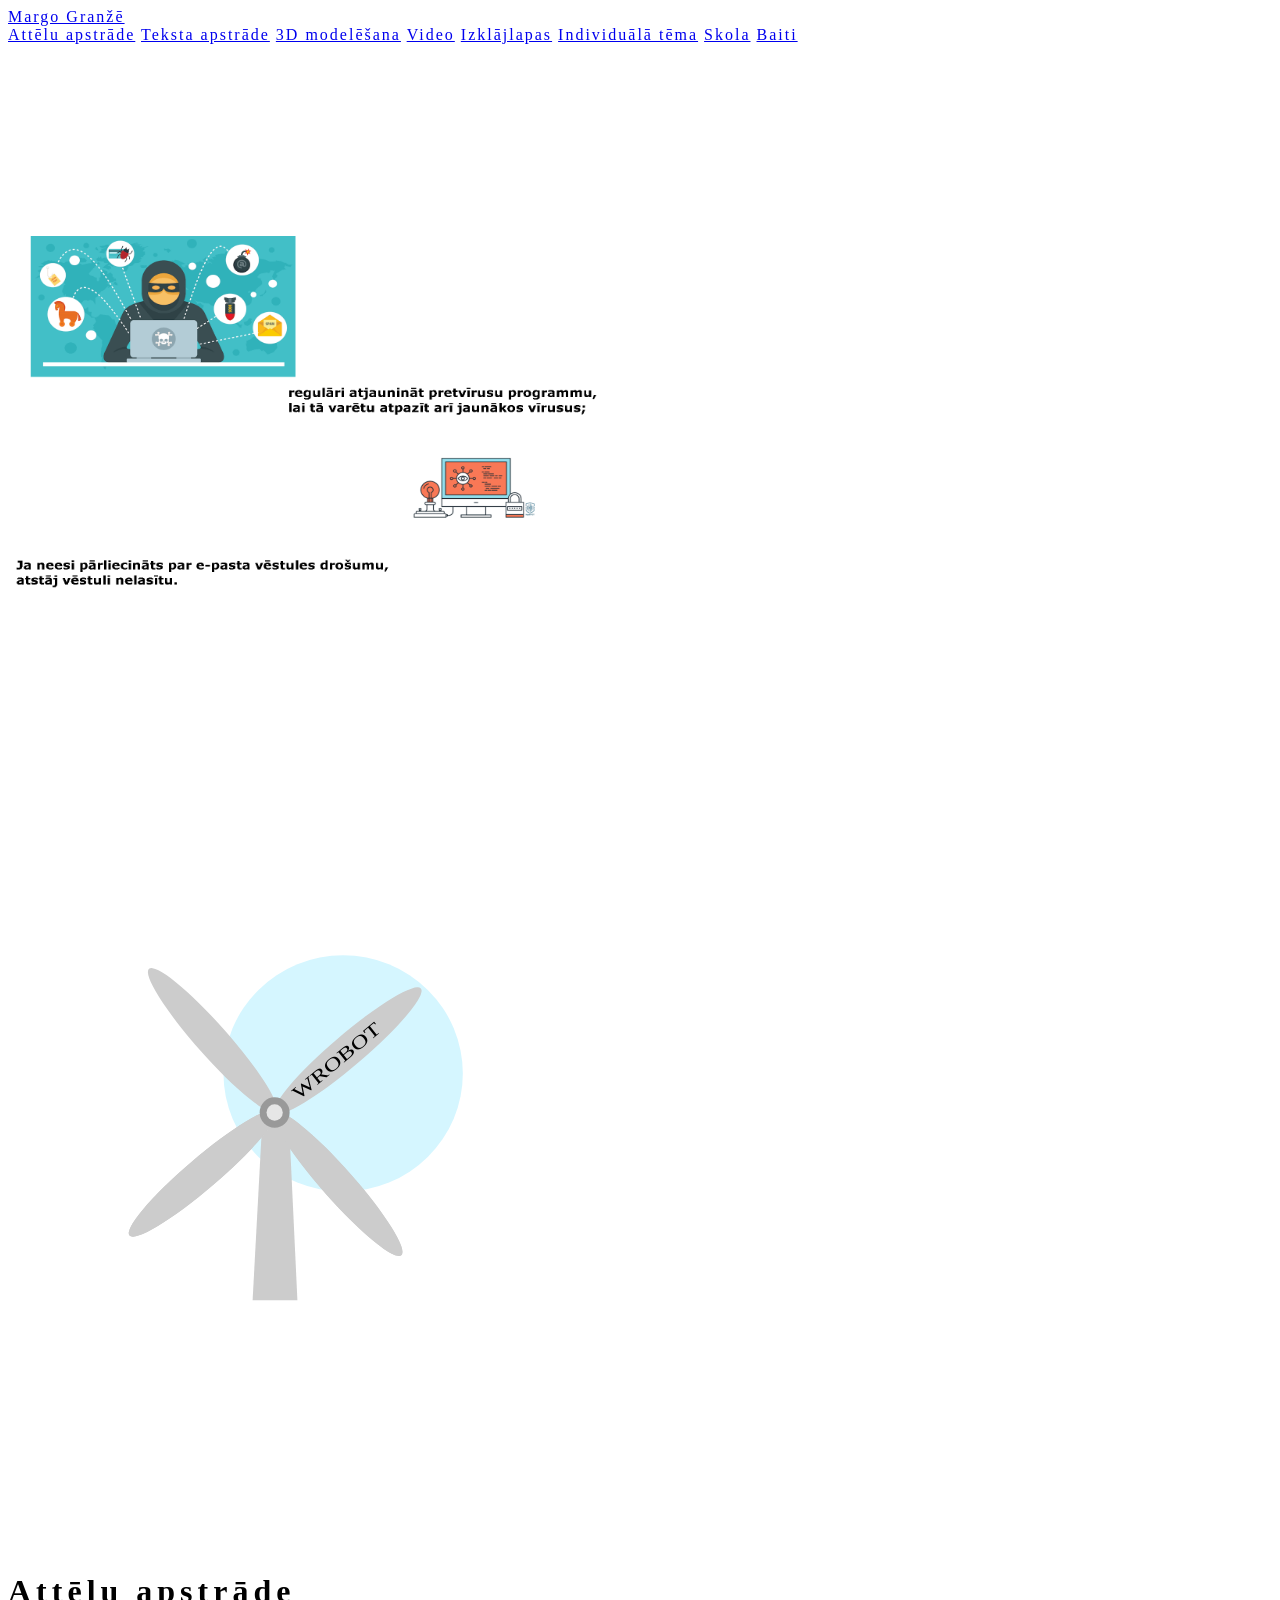
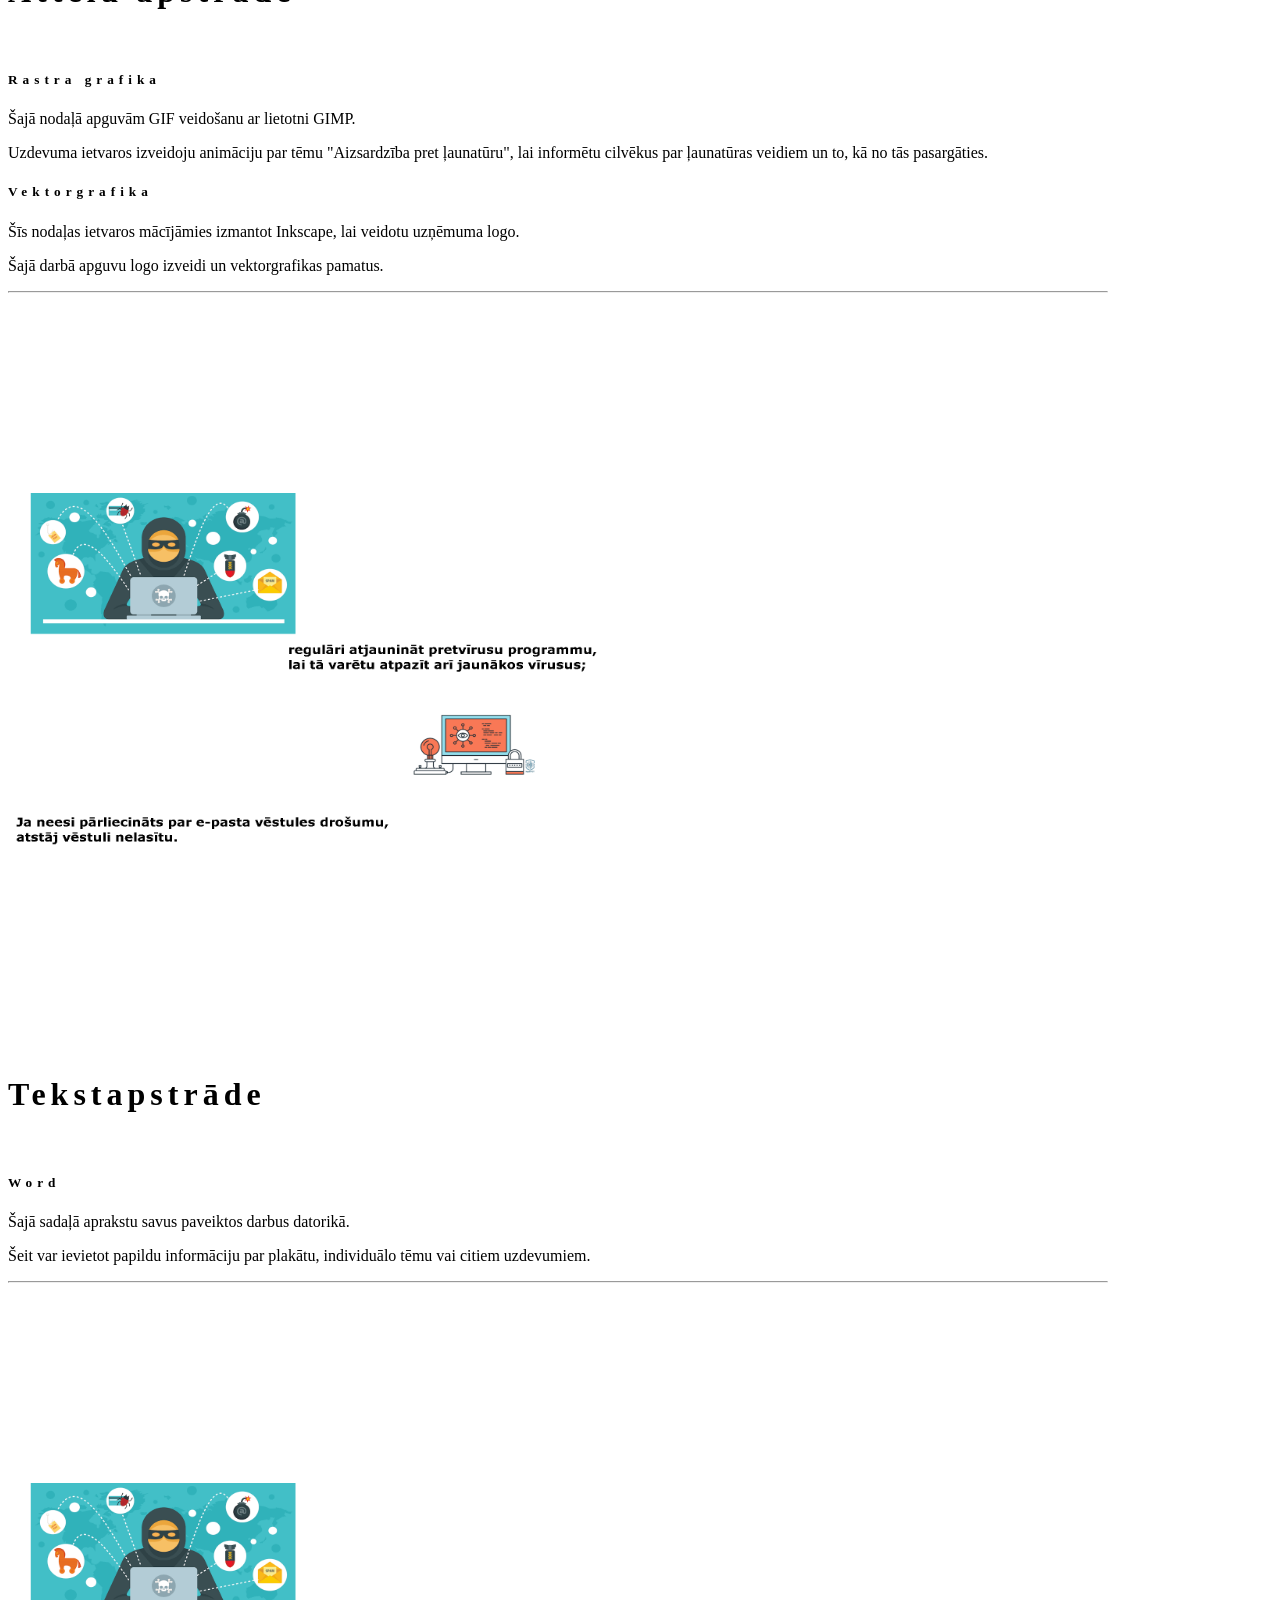
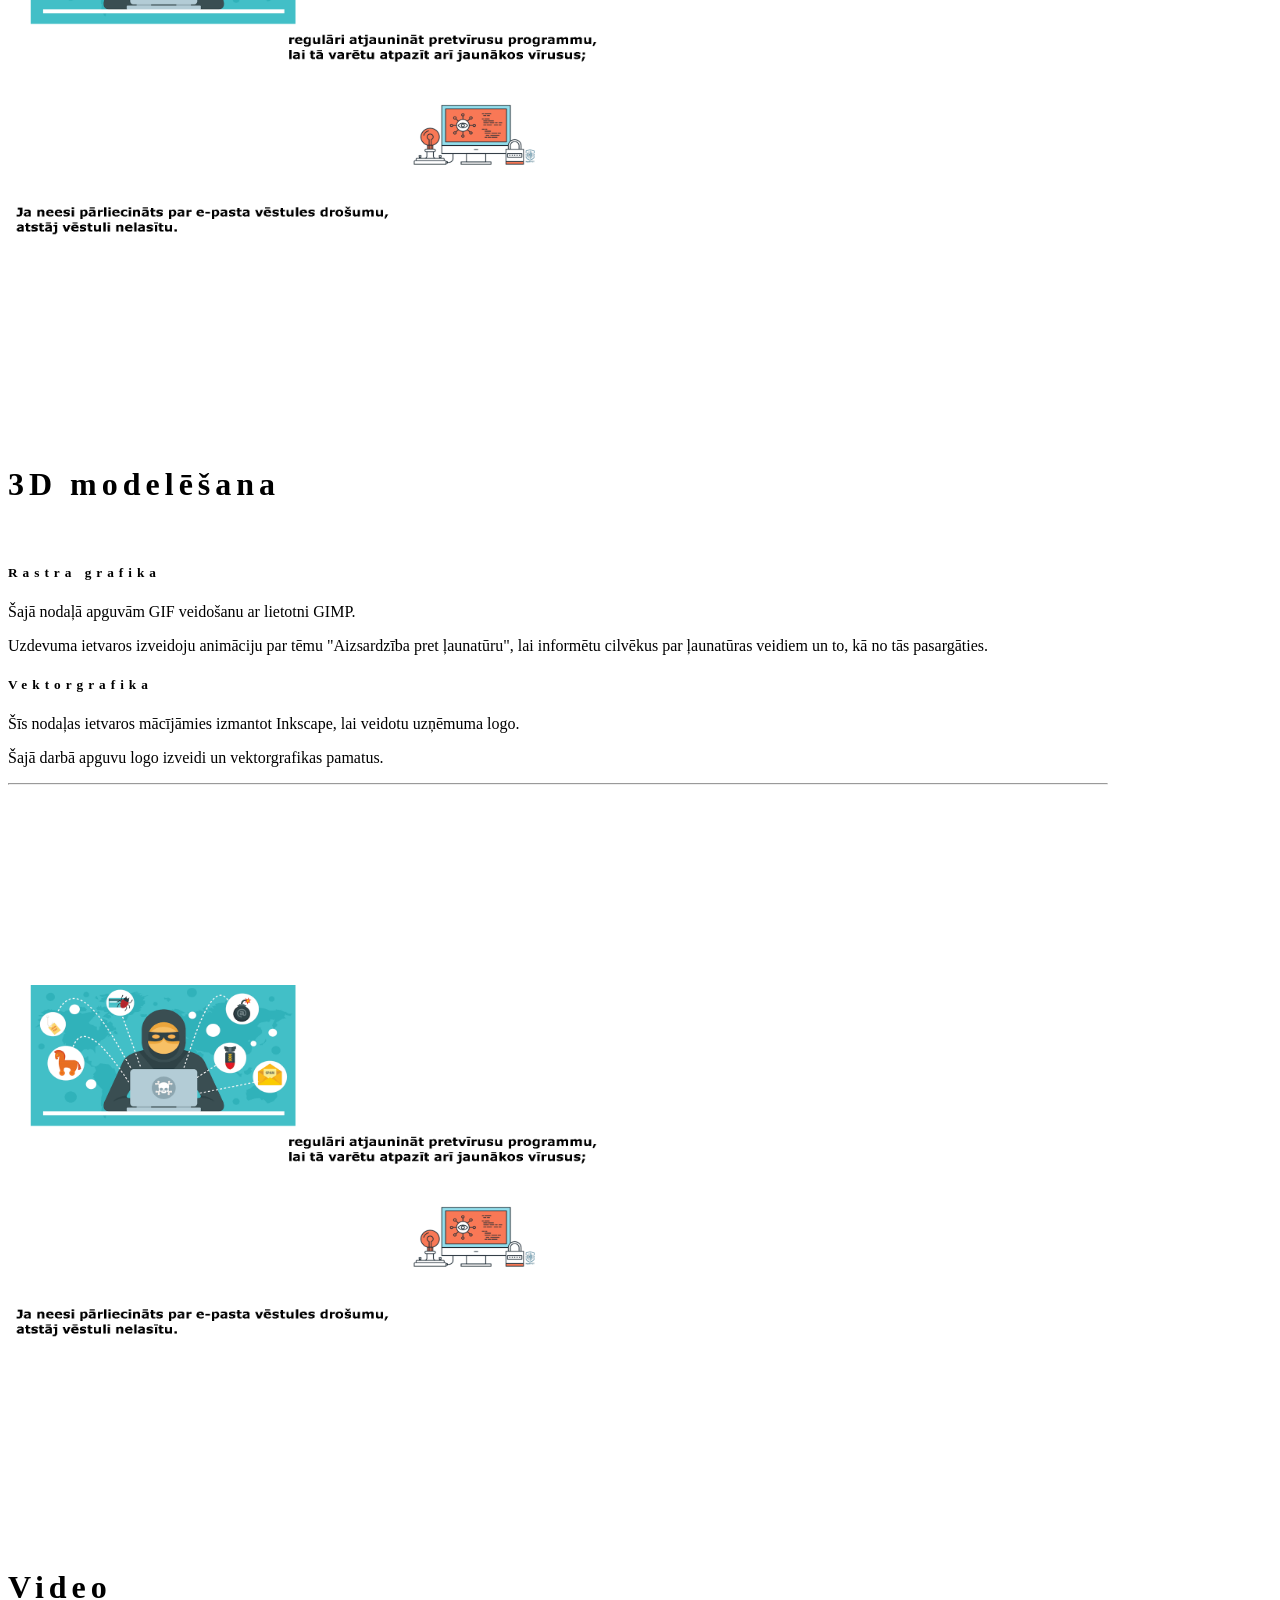
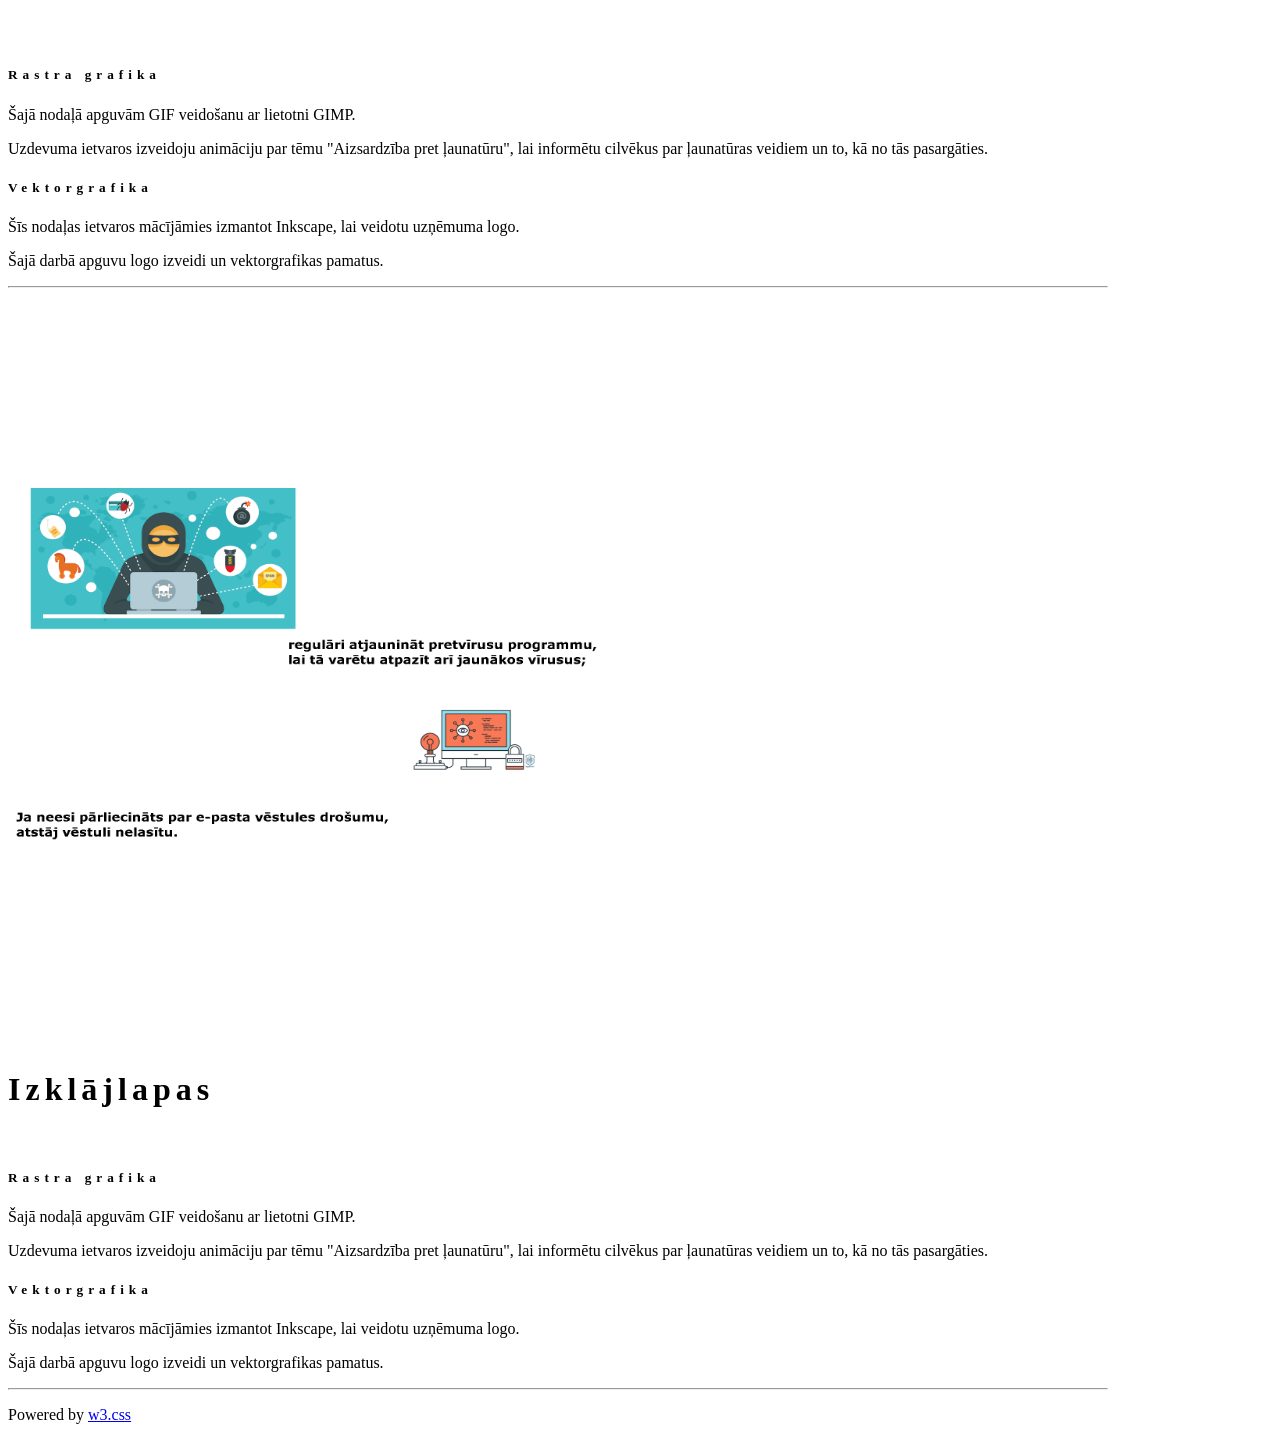
<file: public_html/index.html>
<!DOCTYPE html>
<html>
<head>
<title>Portfolio MG</title>
<meta charset="UTF-8">
<meta name="viewport" content="width=device-width, initial-scale=1">
<link rel="stylesheet" href="https://www.w3schools.com/w3css/5/w3.css">
<link rel="stylesheet" href="mansSTILS.css">
</head>
<body>

<!-- Navbar (sit on top) -->
<div class="w3-top">
  <div class="w3-bar w3-white w3-padding w3-card" style="letter-spacing:2px;">
    <a href="#home" class="w3-bar-item w3-button"> Margo Granžē</a>
    <!-- Right-sided navbar links. Hide them on small screens -->
    <div class="w3-right w3-hide-small">
      <a href="#attel" class="w3-bar-item w3-button">Attēlu apstrāde</a>
       <a href="#teksta" class="w3-bar-item w3-button">Teksta apstrāde</a>
      <a href="#3d" class="w3-bar-item w3-button">3D modelēšana</a>
      <a href="#video" class="w3-bar-item w3-button">Video</a>
       <a href="#excel" class="w3-bar-item w3-button">Izklājlapas</a>
      <a href="otrais.html" class="w3-bar-item w3-button">Individuālā tēma</a>
       <a href="skola.html" class="w3-bar-item w3-button">Skola</a>
      <a href="baiti.html" class="w3-bar-item w3-button">Baiti</a>
   
      
    </div>
  </div>
</div>


<!-- Page content -->
<div class="w3-content" style="max-width:1100px">

  <!-- 1. sadaļa -->
  <div class="w3-row w3-padding-64" id="attel">
    <div class="w3-col m6 w3-padding-large w3-hide-small">
      <img src="folder1/gifanimacija.gif" class="w3-round w3-image w3-opacity-min" alt="GIF animācija" width="600" height="750">
       <img src="folder1/WROBOT.svg" class="w3-round w3-image w3-opacity-min" alt="GIF animācija" width="600" height="750">

    </div>

    <div class="w3-col m6 w3-padding-large">
      <h1 class="w3-center">Attēlu apstrāde</h1><br>
      <h5 class="w3-center">Rastra grafika</h5>
      <p class="w3-large">
        Šajā nodaļā apguvām GIF veidošanu ar lietotni
        <span class="w3-tag w3-light-grey">GIMP</span>.
      </p>
      <p class="w3-large w3-text-grey w3-hide-medium">
        Uzdevuma ietvaros izveidoju animāciju par tēmu "Aizsardzība pret ļaunatūru", lai informētu cilvēkus par ļaunatūras veidiem un to, kā no tās pasargāties.
      </p>

      <h5 class="w3-center">Vektorgrafika</h5>
      <p class="w3-large">
        Šīs nodaļas ietvaros mācījāmies izmantot
        <span class="w3-tag w3-light-grey">Inkscape</span>,
        lai veidotu uzņēmuma logo.
      </p>
      <p class="w3-large w3-text-grey w3-hide-medium">
        Šajā darbā apguvu logo izveidi un vektorgrafikas pamatus.
      </p>
    </div>
  </div>

  <hr>

  <!-- 2. sadaļa -->
  <div class="w3-row w3-padding-64" id="teksta">
    <div class="w3-col m6 w3-padding-large w3-hide-small">
      <img src="folder1/gifanimacija.gif" class="w3-round w3-image w3-opacity-min" alt="Darbs" width="600" height="750">
    </div>

    <div class="w3-col m6 w3-padding-large">
      <h1 class="w3-center">Tekstapstrāde</h1><br>
      <h5 class="w3-center">Word</h5>
      <p class="w3-large">
        Šajā sadaļā aprakstu savus paveiktos darbus datorikā.
      </p>
      <p class="w3-large w3-text-grey w3-hide-medium">
        Šeit var ievietot papildu informāciju par plakātu, individuālo tēmu vai citiem uzdevumiem.
      </p>
    </div>
  </div>

  <hr>
    <!-- 3. sadaļa -->
  <div class="w3-row w3-padding-64" id="3d">
    <div class="w3-col m6 w3-padding-large w3-hide-small">
      <img src="folder1/gifanimacija.gif" class="w3-round w3-image w3-opacity-min" alt="GIF animācija" width="600" height="750">
    </div>

    <div class="w3-col m6 w3-padding-large">
      <h1 class="w3-center">3D modelēšana</h1><br>
      <h5 class="w3-center">Rastra grafika</h5>
      <p class="w3-large">
        Šajā nodaļā apguvām GIF veidošanu ar lietotni
        <span class="w3-tag w3-light-grey">GIMP</span>.
      </p>
      <p class="w3-large w3-text-grey w3-hide-medium">
        Uzdevuma ietvaros izveidoju animāciju par tēmu "Aizsardzība pret ļaunatūru", lai informētu cilvēkus par ļaunatūras veidiem un to, kā no tās pasargāties.
      </p>
<p></p>
<p></p>
<p></p>
      <h5 class="w3-center">Vektorgrafika</h5>
      <p class="w3-large">
        Šīs nodaļas ietvaros mācījāmies izmantot
        <span class="w3-tag w3-light-grey">Inkscape</span>,
        lai veidotu uzņēmuma logo.
      </p>
      <p class="w3-large w3-text-grey w3-hide-medium">
        Šajā darbā apguvu logo izveidi un vektorgrafikas pamatus.
      </p>
    </div>
  </div>


  <hr>
      <!-- 4. sadaļa -->
  <div class="w3-row w3-padding-64" id="video">
    <div class="w3-col m6 w3-padding-large w3-hide-small">
      <img src="folder1/gifanimacija.gif" class="w3-round w3-image w3-opacity-min" alt="GIF animācija" width="600" height="750">
    </div>

    <div class="w3-col m6 w3-padding-large">
      <h1 class="w3-center">Video</h1><br>
      <h5 class="w3-center">Rastra grafika</h5>
      <p class="w3-large">
        Šajā nodaļā apguvām GIF veidošanu ar lietotni
        <span class="w3-tag w3-light-grey">GIMP</span>.
      </p>
      <p class="w3-large w3-text-grey w3-hide-medium">
        Uzdevuma ietvaros izveidoju animāciju par tēmu "Aizsardzība pret ļaunatūru", lai informētu cilvēkus par ļaunatūras veidiem un to, kā no tās pasargāties.
      </p>
<p></p>
<p></p>
<p></p>
      <h5 class="w3-center">Vektorgrafika</h5>
      <p class="w3-large">
        Šīs nodaļas ietvaros mācījāmies izmantot
        <span class="w3-tag w3-light-grey">Inkscape</span>,
        lai veidotu uzņēmuma logo.
      </p>
      <p class="w3-large w3-text-grey w3-hide-medium">
        Šajā darbā apguvu logo izveidi un vektorgrafikas pamatus.
      </p>
    </div>
  </div>


  <hr>
      <!-- 5. sadaļa -->
  <div class="w3-row w3-padding-64" id="excel">
    <div class="w3-col m6 w3-padding-large w3-hide-small">
      <img src="folder1/gifanimacija.gif" class="w3-round w3-image w3-opacity-min" alt="GIF animācija" width="600" height="750">
    </div>

    <div class="w3-col m6 w3-padding-large">
      <h1 class="w3-center">Izklājlapas</h1><br>
      <h5 class="w3-center">Rastra grafika</h5>
      <p class="w3-large">
        Šajā nodaļā apguvām GIF veidošanu ar lietotni
        <span class="w3-tag w3-light-grey">GIMP</span>.
      </p>
      <p class="w3-large w3-text-grey w3-hide-medium">
        Uzdevuma ietvaros izveidoju animāciju par tēmu "Aizsardzība pret ļaunatūru", lai informētu cilvēkus par ļaunatūras veidiem un to, kā no tās pasargāties.
      </p>
<p></p>
<p></p>
<p></p>
      <h5 class="w3-center">Vektorgrafika</h5>
      <p class="w3-large">
        Šīs nodaļas ietvaros mācījāmies izmantot
        <span class="w3-tag w3-light-grey">Inkscape</span>,
        lai veidotu uzņēmuma logo.
      </p>
      <p class="w3-large w3-text-grey w3-hide-medium">
        Šajā darbā apguvu logo izveidi un vektorgrafikas pamatus.
      </p>
    </div>
  </div>


  <hr>
  
<!-- Footer -->
<footer class="w3-center w3-light-grey w3-padding-32">
  <p>Powered by <a href="https://www.w3schools.com/w3css/default.asp" title="W3.CSS" target="_blank" class="w3-hover-text-green">w3.css</a></p>
</footer>

</body>
</html>
</file>
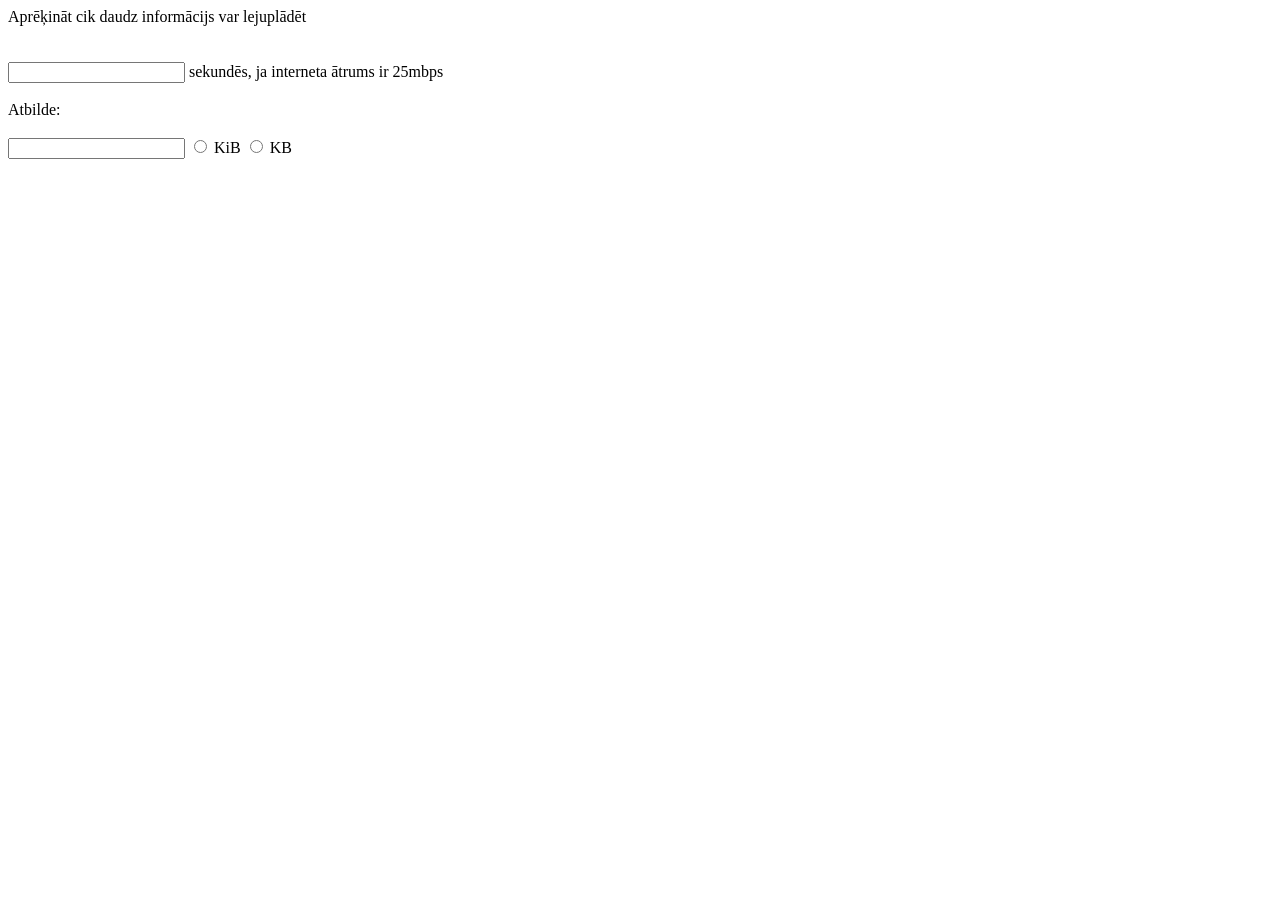
<file: public_html/baiti.html>
<!DOCTYPE html>
<!--
Click nbfs://nbhost/SystemFileSystem/Templates/Licenses/license-default.txt to change this license
Click nbfs://nbhost/SystemFileSystem/Templates/ClientSide/html.html to edit this template
-->
<html>
    <head>
        <title>TODO supply a title</title>
        <meta charset="UTF-8">
        <meta name="viewport" content="width=device-width, initial-scale=1.0">
    </head>
    <body>
      <script>
            const KiB_sekundes = 25000 / 8; 
            const KB_sekundes = 24414.0625 / 8; 
        </script>
        <form>
            <label for="sekundes">Aprēķināt cik daudz informācijs var lejuplādēt</label>
            <br>
            <br>
            <br><!-- <br> -->
            <input name="sekundes" id="sekundes" onfocus="document.querySelector('form').reset()"/>
            <label for="sekundes" value="">sekundēs, ja interneta ātrums ir 25mbps</label>
            <br>
            <br>
            <label for="atbilde">Atbilde:</label>
            <br>
             <br>
            <input name="atbilde" id="atbilde"/>
            <input name="vieniba" id="kib" type="radio" value="kib" onclick="atbilde.value = KB_sekundes * Number(sekundes.value)"/>
            <label for="kib">KiB</label>
            <input name="vieniba" id="kb" type="radio" value="kib" onclick="atbilde.value = KiB_sekundes * Number(sekundes.value)"/>
            <label for="kb">KB</label>
        </form>
    </body>
</html>
</file>
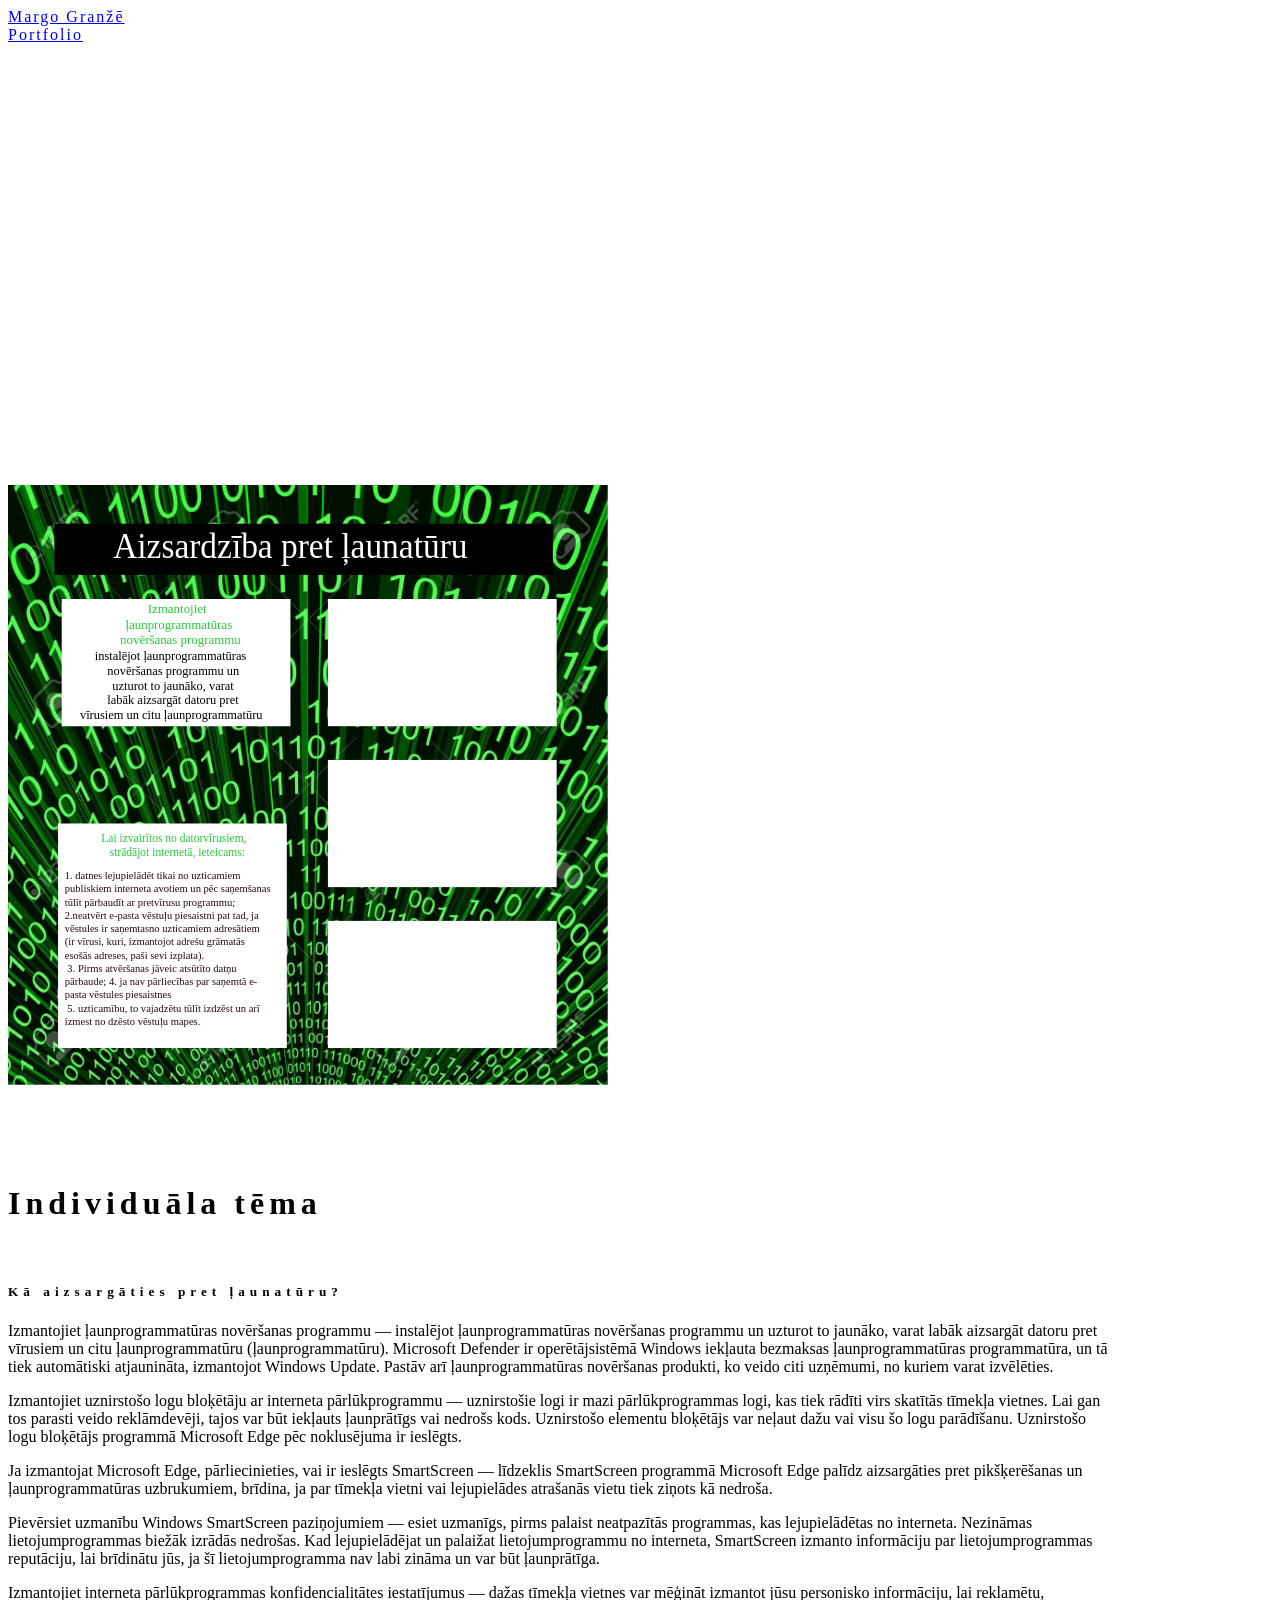
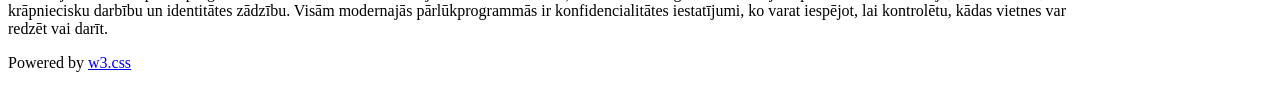
<file: public_html/otrais.html>
<!DOCTYPE html>
<html>
<head>
<title>Portfolio MG</title>
<meta charset="UTF-8">
<meta name="viewport" content="width=device-width, initial-scale=1">
<link rel="stylesheet" href="https://www.w3schools.com/w3css/5/w3.css">
<link rel="stylesheet" href="mansSTILS.css">
</head>
<body>

<!-- Navbar (sit on top) -->
<div class="w3-top">
  <div class="w3-bar w3-white w3-padding w3-card" style="letter-spacing:2px;">
    <a href="#home" class="w3-bar-item w3-button"> Margo Granžē</a>
    <!-- Right-sided navbar links. Hide them on small screens -->
    <div class="w3-right w3-hide-small">
      <a href="index.html" class="w3-bar-item w3-button">Portfolio</a>
      
    </div>
  </div>
</div>

<!-- Page content -->
<div class="w3-content" style="max-width:1100px">
<p></p>
  <p></p>
  <!-- About Section -->
  <div class="w3-row w3-padding-64" id="about">
    <div class="w3-col m6 w3-padding-large w3-hide-small">
     <img src="folder1/mansplakats.svg"
     class="w3-round w3-image w3-opacity-min"
     style="margin-top:350px;"
     alt="Plakāts"
     width="600"
     height="750">
    </div>

    <div class="w3-col m6 w3-padding-large">
      <h1 class="w3-center">Individuāla tēma</h1><br>
      <h5 class="w3-center">Kā aizsargāties pret ļaunatūru?  </h5>
      <p class="w3-large">Izmantojiet ļaunprogrammatūras novēršanas programmu — instalējot ļaunprogrammatūras novēršanas programmu un uzturot to jaunāko, varat labāk aizsargāt datoru pret vīrusiem un citu ļaunprogrammatūru (ļaunprogrammatūru).  
 
Microsoft Defender ir operētājsistēmā Windows iekļauta bezmaksas ļaunprogrammatūras programmatūra, un tā tiek automātiski atjaunināta, izmantojot Windows Update. Pastāv arī ļaunprogrammatūras novēršanas produkti, ko veido citi uzņēmumi, no kuriem varat izvēlēties. 

      <p class="w3-large">Izmantojiet uznirstošo logu bloķētāju ar interneta pārlūkprogrammu — uznirstošie logi ir mazi pārlūkprogrammas logi, kas tiek rādīti virs skatītās tīmekļa vietnes. Lai gan tos parasti veido reklāmdevēji, tajos var būt iekļauts ļaunprātīgs vai nedrošs kods. Uznirstošo elementu bloķētājs var neļaut dažu vai visu šo logu parādīšanu. Uznirstošo logu bloķētājs programmā Microsoft Edge pēc noklusējuma ir ieslēgts. </p>

 <p class="w3-large"> Ja izmantojat Microsoft Edge, pārliecinieties, vai ir ieslēgts SmartScreen — līdzeklis SmartScreen programmā Microsoft Edge palīdz aizsargāties pret pikšķerēšanas un ļaunprogrammatūras uzbrukumiem, brīdina, ja par tīmekļa vietni vai lejupielādes atrašanās vietu tiek ziņots kā nedroša.   </p>

 <p class="w3-large"> Pievērsiet uzmanību Windows SmartScreen paziņojumiem — esiet uzmanīgs, pirms palaist neatpazītās programmas, kas lejupielādētas no interneta. Nezināmas lietojumprogrammas biežāk izrādās nedrošas. Kad lejupielādējat un palaižat lietojumprogrammu no interneta, SmartScreen izmanto informāciju par lietojumprogrammas reputāciju, lai brīdinātu jūs, ja šī lietojumprogramma nav labi zināma un var būt ļaunprātīga.  </p>

 <p class="w3-large"> Izmantojiet interneta pārlūkprogrammas konfidencialitātes iestatījumus — dažas tīmekļa vietnes var mēģināt izmantot jūsu personisko informāciju, lai reklamētu, krāpniecisku darbību un identitātes zādzību. Visām modernajās pārlūkprogrammās ir konfidencialitātes iestatījumi, ko varat iespējot, lai kontrolētu, kādas vietnes var redzēt vai darīt. </p>
    
    </div>
  </div>
  
  
<!-- End page content -->
</div>

<!-- Footer -->
<footer class="w3-center w3-light-grey w3-padding-32">
  <p>Powered by <a href="https://www.w3schools.com/w3css/default.asp" title="W3.CSS" target="_blank" class="w3-hover-text-green">w3.css</a></p>
</footer>

</body>
</html>
</file>
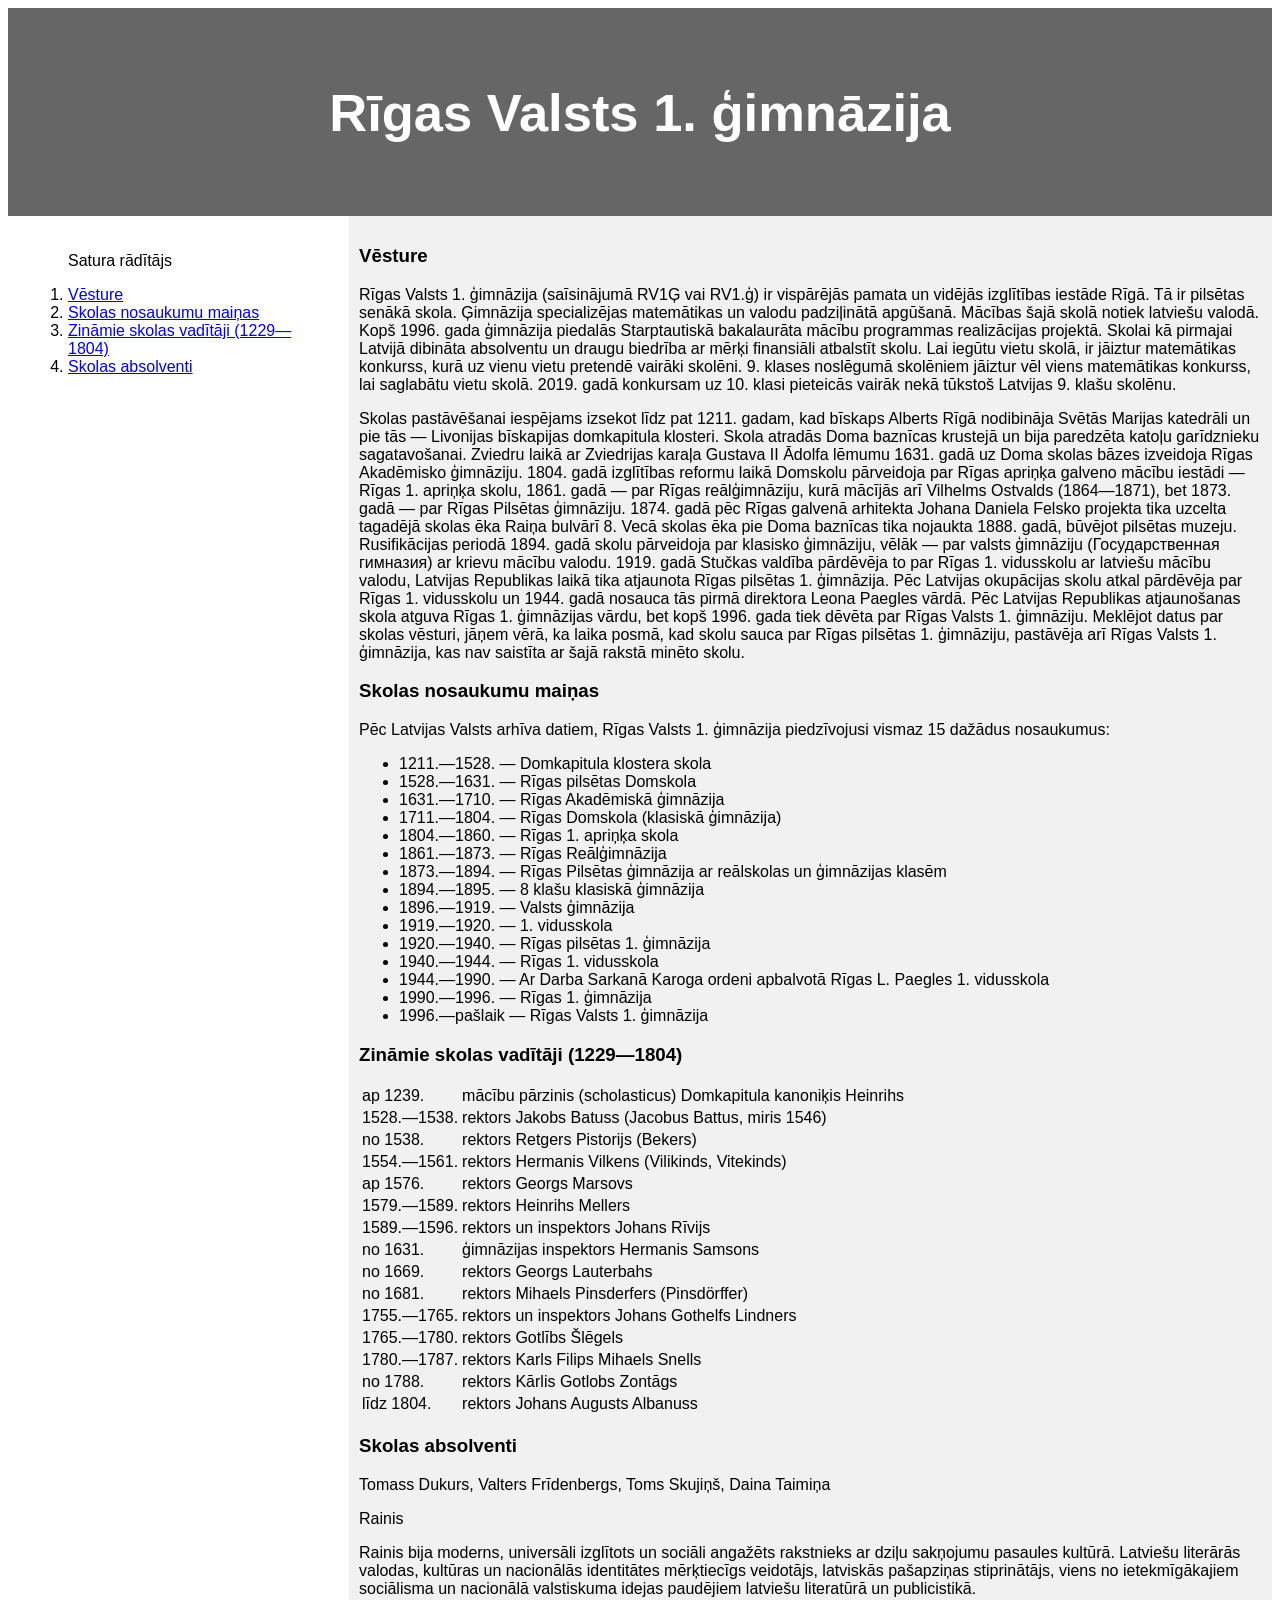
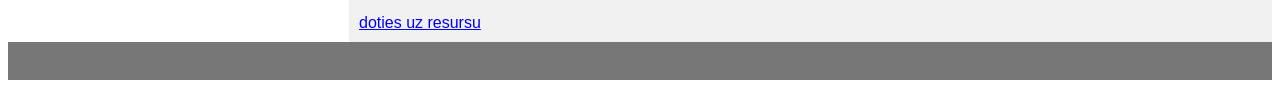
<file: public_html/skola.html>
<!DOCTYPE html>
<html lang="en">
<head>
<title>Skola</title>
<meta charset="utf-8">
<meta name="viewport" content="width=device-width, initial-scale=1">
<style>
* {
  box-sizing: border-box;
}

body {
  font-family: Arial, Helvetica, sans-serif;
}

/* Style the header */
header {
  background-color: #666;
  padding: 30px;
  text-align: center;
  font-size: 35px;
  color: white;
}

/* Container for flexboxes */
section {
  display: -webkit-flex;
  display: flex;
}

/* Style the navigation menu */
nav {
  -webkit-flex: 1;
  -ms-flex: 1;
  flex: 1;
  background-image:url"folder1/skola.jpg";
  padding: 20px;
}

/* Style the list inside the menu */
nav ul {
  list-style-type: none;
  padding: 0;
}

/* Style the content */
article {
  -webkit-flex: 3;
  -ms-flex: 3;
  flex: 3;
  background-color: #f1f1f1;
  padding: 10px;
}

/* Style the footer */
footer {
  background-color: #777;
  padding: 10px;
  text-align: center;
  color: white;
}

/* Responsive layout - makes the menu and the content (inside the section) sit on top of each other instead of next to each other */
@media (max-width: 600px) {
  section {
    -webkit-flex-direction: column;
    flex-direction: column;
  }
}
</style>
</head>
<body>


<header>
  <h2>Rīgas Valsts 1. ģimnāzija</h2>
</header>

<section>
  <nav>
      
    <ol>
        <p>Satura rādītājs</p>
      <li><a href="#vesture">Vēsture</a></li>
      <li><a href="#nosauk">Skolas nosaukumu maiņas</a></li>
      <li><a href="#vad">Zināmie skolas vadītāji (1229—1804)</a></li>
      <li><a href="#abs">Skolas absolventi</a></li>
    </ol>
  </nav>
  
  <article>
      
    <h1 id="vesture">Vēsture</h1>
    <p>Rīgas Valsts 1. ģimnāzija (saīsinājumā RV1Ģ vai RV1.ģ) ir vispārējās pamata un vidējās izglītības iestāde Rīgā. Tā ir pilsētas senākā skola. Ģimnāzija specializējas matemātikas un valodu padziļinātā apgūšanā. Mācības šajā skolā notiek latviešu valodā. Kopš 1996. gada ģimnāzija piedalās Starptautiskā bakalaurāta mācību programmas realizācijas projektā. Skolai kā pirmajai Latvijā dibināta absolventu un draugu biedrība ar mērķi finansiāli atbalstīt skolu. Lai iegūtu vietu skolā, ir jāiztur matemātikas konkurss, kurā uz vienu vietu pretendē vairāki skolēni. 9. klases noslēgumā skolēniem jāiztur vēl viens matemātikas konkurss, lai saglabātu vietu skolā. 2019. gadā konkursam uz 10. klasi pieteicās vairāk nekā tūkstoš Latvijas 9. klašu skolēnu.</p>
<p>Skolas pastāvēšanai iespējams izsekot līdz pat 1211. gadam, kad bīskaps Alberts Rīgā nodibināja Svētās Marijas katedrāli un pie tās — Livonijas bīskapijas domkapitula klosteri. Skola atradās Doma baznīcas krustejā un bija paredzēta katoļu garīdznieku sagatavošanai. Zviedru laikā ar Zviedrijas karaļa Gustava II Ādolfa lēmumu 1631. gadā uz Doma skolas bāzes izveidoja Rīgas Akadēmisko ģimnāziju. 1804. gadā izglītības reformu laikā Domskolu pārveidoja par Rīgas apriņķa galveno mācību iestādi — Rīgas 1. apriņķa skolu, 1861. gadā — par Rīgas reālģimnāziju, kurā mācījās arī Vilhelms Ostvalds (1864—1871), bet 1873. gadā — par Rīgas Pilsētas ģimnāziju. 1874. gadā pēc Rīgas galvenā arhitekta Johana Daniela Felsko projekta tika uzcelta tagadējā skolas ēka Raiņa bulvārī 8. Vecā skolas ēka pie Doma baznīcas tika nojaukta 1888. gadā, būvējot pilsētas muzeju. Rusifikācijas periodā 1894. gadā skolu pārveidoja par klasisko ģimnāziju, vēlāk — par valsts ģimnāziju (Государственная гимназия) ar krievu mācību valodu. 1919. gadā Stučkas valdība pārdēvēja to par Rīgas 1. vidusskolu ar latviešu mācību valodu, Latvijas Republikas laikā tika atjaunota Rīgas pilsētas 1. ģimnāzija. Pēc Latvijas okupācijas skolu atkal pārdēvēja par Rīgas 1. vidusskolu un 1944. gadā nosauca tās pirmā direktora Leona Paegles vārdā. Pēc Latvijas Republikas atjaunošanas skola atguva Rīgas 1. ģimnāzijas vārdu, bet kopš 1996. gada tiek dēvēta par Rīgas Valsts 1. ģimnāziju. Meklējot datus par skolas vēsturi, jāņem vērā, ka laika posmā, kad skolu sauca par Rīgas pilsētas 1. ģimnāziju, pastāvēja arī Rīgas Valsts 1. ģimnāzija, kas nav saistīta ar šajā rakstā minēto skolu.
</p>
 <h1 id="nosauk">Skolas nosaukumu maiņas</h1>
    <p><p>Pēc Latvijas Valsts arhīva datiem, Rīgas Valsts 1. ģimnāzija piedzīvojusi vismaz 15 dažādus nosaukumus:</p>
<ul>
<li>1211.—1528. — Domkapitula klostera skola</li>
<li>1528.—1631. — Rīgas pilsētas Domskola</li>
<li>1631.—1710. — Rīgas Akadēmiskā ģimnāzija</li>
<li>1711.—1804. — Rīgas Domskola (klasiskā ģimnāzija)</li>
<li>1804.—1860. — Rīgas 1. apriņķa skola</li>
<li>1861.—1873. — Rīgas Reālģimnāzija</li>
<li>1873.—1894. — Rīgas Pilsētas ģimnāzija ar reālskolas un ģimnāzijas klasēm</li>
<li>1894.—1895. — 8 klašu klasiskā ģimnāzija</li>
<li>1896.—1919. — Valsts ģimnāzija</li>
<li>1919.—1920. — 1. vidusskola</li>
<li>1920.—1940. — Rīgas pilsētas 1. ģimnāzija</li>
<li>1940.—1944. — Rīgas 1. vidusskola</li>
<li>1944.—1990. — Ar Darba Sarkanā Karoga ordeni apbalvotā Rīgas L. Paegles 1. vidusskola</li>
<li>1990.—1996. — Rīgas 1. ģimnāzija</li>
<li>1996.—pašlaik — Rīgas Valsts 1. ģimnāzija</li>
</ul>
       
    </p>
 <h1 id="vad">Zināmie skolas vadītāji (1229—1804)</h1>
 <table>
<tr>
  <td>ap 1239. </td>
  <td>mācību pārzinis (scholasticus) Domkapitula kanoniķis Heinrihs</td>
</tr>
<tr>
  <td>1528.—1538. </td>
  <td>rektors Jakobs Batuss (Jacobus Battus, miris 1546)</td>
</tr><tr>
  <td>no 1538. </td>
  <td>rektors Retgers Pistorijs (Bekers)</td>
</tr><tr>
  <td>1554.—1561. </td>
  <td>rektors Hermanis Vilkens (Vilikinds, Vitekinds)</td>
</tr><tr>
  <td>ap 1576. </td>
  <td>rektors Georgs Marsovs</td>
</tr><tr>
  <td>1579.—1589. </td>
  <td>rektors Heinrihs Mellers</td>
</tr><tr>
  <td>1589.—1596. </td>
  <td>rektors un inspektors Johans Rīvijs</td>
</tr><tr>
  <td>no 1631. </td>
  <td>ģimnāzijas inspektors Hermanis Samsons</td>
</tr><tr>
  <td>no 1669.</td>
  <td>rektors Georgs Lauterbahs</td>
</tr>
<tr>
  <td>no 1681. </td>
  <td>rektors Mihaels Pinsderfers (Pinsdörffer)</td>
</tr><tr>
  <td>1755.—1765.</td>
  <td>rektors un inspektors Johans Gothelfs Lindners</td>
</tr><tr>
  <td>1765.—1780. </td>
  <td>rektors Gotlībs Šlēgels</td>
</tr><tr>
  <td>1780.—1787. </td>
  <td>rektors Karls Filips Mihaels Snells</td>
</tr>
<tr>
  <td>no 1788. </td>
  <td>rektors Kārlis Gotlobs Zontāgs</td>
</tr><tr>
  <td>līdz 1804.</td>
  <td>rektors Johans Augusts Albanuss</td>
</tr>
</table>
 
 <h1 id="abs">Skolas absolventi</h1>
 <p>Tomass Dukurs, Valters Frīdenbergs, Toms Skujiņš, Daina Taimiņa</p>
 <p>Rainis</p>
 <p>Rainis bija moderns, universāli izglītots un sociāli angažēts rakstnieks ar dziļu sakņojumu pasaules kultūrā. Latviešu literārās valodas, kultūras un nacionālās identitātes mērķtiecīgs veidotājs, latviskās pašapziņas stiprinātājs, viens no ietekmīgākajiem sociālisma un nacionālā valstiskuma idejas paudējiem latviešu literatūrā un publicistikā.</p>
 <a href="https://enciklopedija.lv/skirklis/55869-Rainis">doties uz resursu</a>
  </article>
</section>

<footer>
    <a href="https://www.r1g.edu.lv/"><img scr="folder1/logo.png"></a>
</footer>

</body>
</html>
</file>
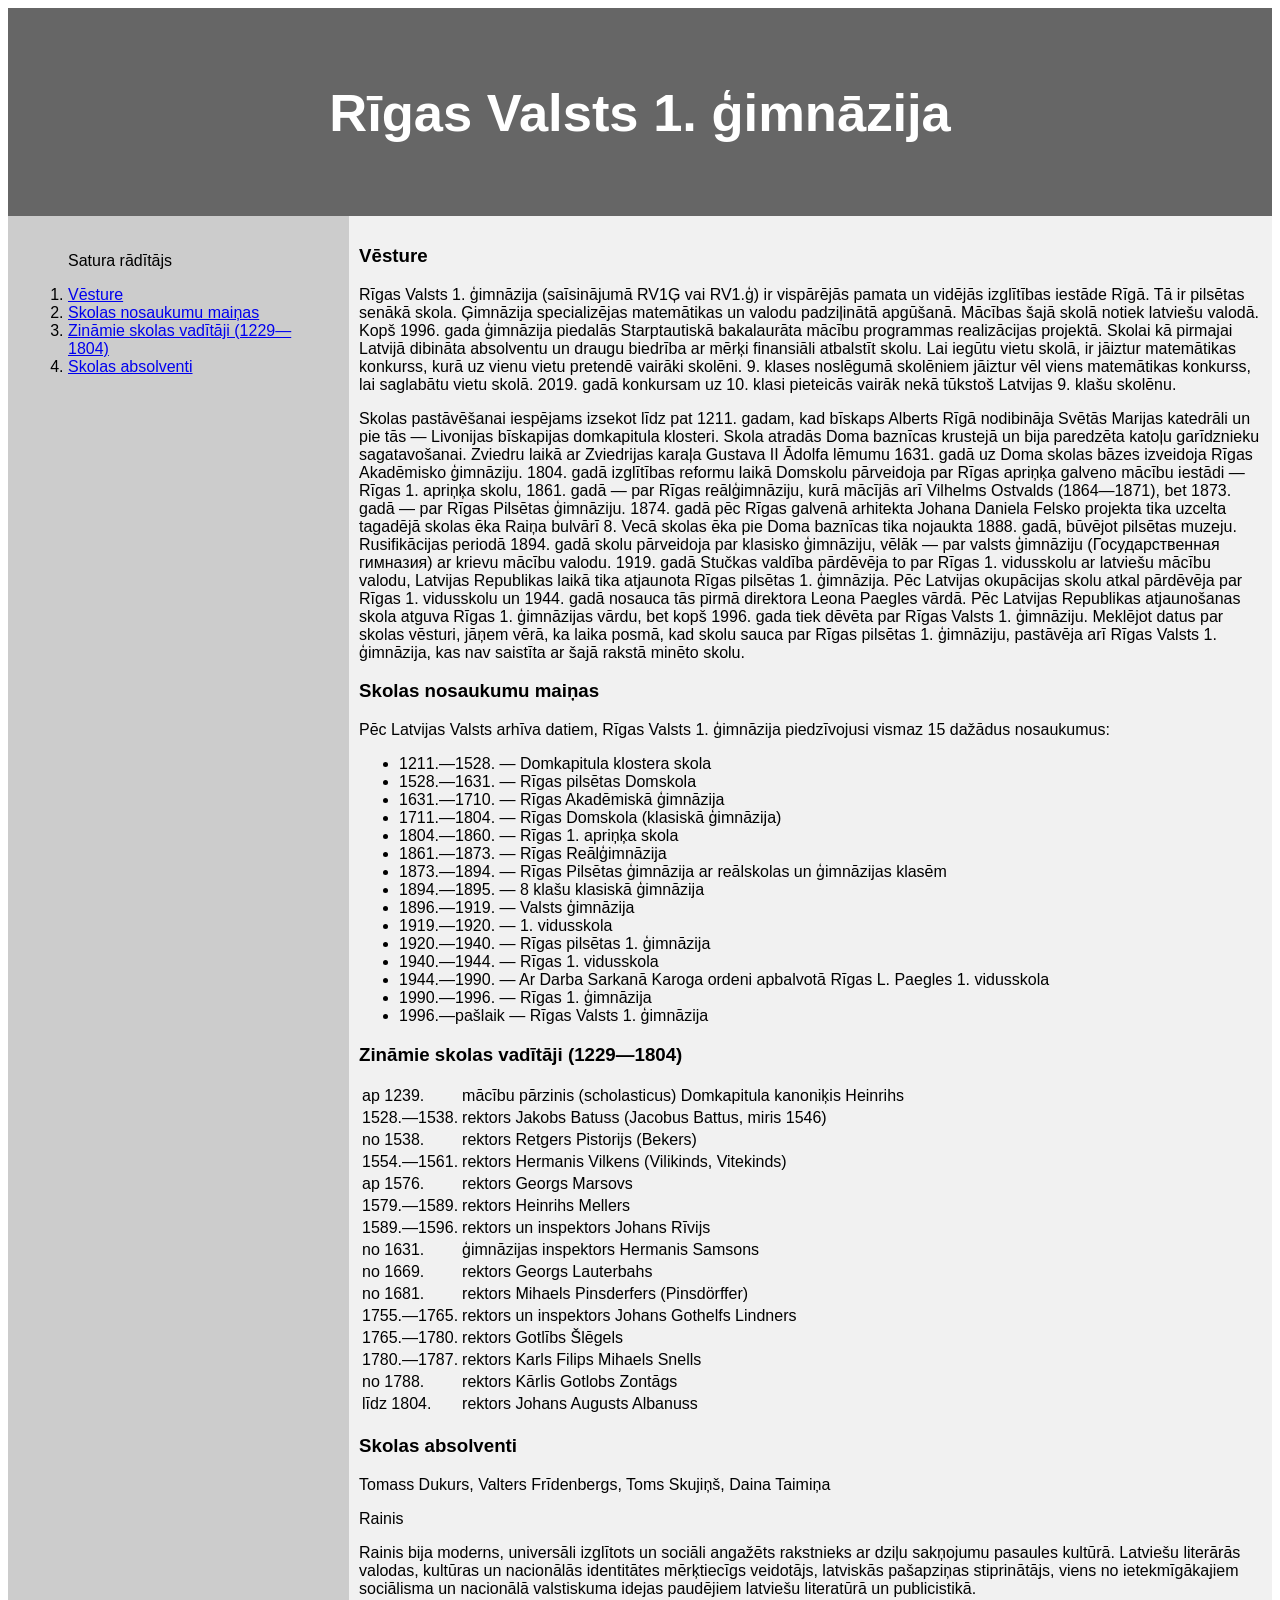
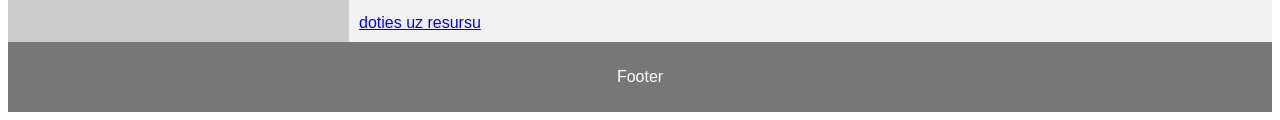
<file: public_html/folder2/skola.html>
<!DOCTYPE html>
<html lang="en">
<head>
<title>Skola</title>
<meta charset="utf-8">
<meta name="viewport" content="width=device-width, initial-scale=1">
<style>
* {
  box-sizing: border-box;
}

body {
  font-family: Arial, Helvetica, sans-serif;
}

/* Style the header */
header {
  background-color: #666;
  padding: 30px;
  text-align: center;
  font-size: 35px;
  color: white;
}

/* Container for flexboxes */
section {
  display: -webkit-flex;
  display: flex;
}

/* Style the navigation menu */
nav {
  -webkit-flex: 1;
  -ms-flex: 1;
  flex: 1;
  background: #ccc;
  padding: 20px;
}

/* Style the list inside the menu */
nav ul {
  list-style-type: none;
  padding: 0;
}

/* Style the content */
article {
  -webkit-flex: 3;
  -ms-flex: 3;
  flex: 3;
  background-color: #f1f1f1;
  padding: 10px;
}

/* Style the footer */
footer {
  background-color: #777;
  padding: 10px;
  text-align: center;
  color: white;
}

/* Responsive layout - makes the menu and the content (inside the section) sit on top of each other instead of next to each other */
@media (max-width: 600px) {
  section {
    -webkit-flex-direction: column;
    flex-direction: column;
  }
}
</style>
</head>
<body>


<header>
  <h2>Rīgas Valsts 1. ģimnāzija</h2>
</header>

<section>
  <nav>
      
    <ol>
        <p>Satura rādītājs</p>
      <li><a href="#vesture">Vēsture</a></li>
      <li><a href="#nosauk">Skolas nosaukumu maiņas</a></li>
      <li><a href="#vad">Zināmie skolas vadītāji (1229—1804)</a></li>
      <li><a href="#abs">Skolas absolventi</a></li>
    </ol>
  </nav>
  
  <article>
      
    <h1 id="vesture">Vēsture</h1>
    <p>Rīgas Valsts 1. ģimnāzija (saīsinājumā RV1Ģ vai RV1.ģ) ir vispārējās pamata un vidējās izglītības iestāde Rīgā. Tā ir pilsētas senākā skola. Ģimnāzija specializējas matemātikas un valodu padziļinātā apgūšanā. Mācības šajā skolā notiek latviešu valodā. Kopš 1996. gada ģimnāzija piedalās Starptautiskā bakalaurāta mācību programmas realizācijas projektā. Skolai kā pirmajai Latvijā dibināta absolventu un draugu biedrība ar mērķi finansiāli atbalstīt skolu. Lai iegūtu vietu skolā, ir jāiztur matemātikas konkurss, kurā uz vienu vietu pretendē vairāki skolēni. 9. klases noslēgumā skolēniem jāiztur vēl viens matemātikas konkurss, lai saglabātu vietu skolā. 2019. gadā konkursam uz 10. klasi pieteicās vairāk nekā tūkstoš Latvijas 9. klašu skolēnu.</p>
<p>Skolas pastāvēšanai iespējams izsekot līdz pat 1211. gadam, kad bīskaps Alberts Rīgā nodibināja Svētās Marijas katedrāli un pie tās — Livonijas bīskapijas domkapitula klosteri. Skola atradās Doma baznīcas krustejā un bija paredzēta katoļu garīdznieku sagatavošanai. Zviedru laikā ar Zviedrijas karaļa Gustava II Ādolfa lēmumu 1631. gadā uz Doma skolas bāzes izveidoja Rīgas Akadēmisko ģimnāziju. 1804. gadā izglītības reformu laikā Domskolu pārveidoja par Rīgas apriņķa galveno mācību iestādi — Rīgas 1. apriņķa skolu, 1861. gadā — par Rīgas reālģimnāziju, kurā mācījās arī Vilhelms Ostvalds (1864—1871), bet 1873. gadā — par Rīgas Pilsētas ģimnāziju. 1874. gadā pēc Rīgas galvenā arhitekta Johana Daniela Felsko projekta tika uzcelta tagadējā skolas ēka Raiņa bulvārī 8. Vecā skolas ēka pie Doma baznīcas tika nojaukta 1888. gadā, būvējot pilsētas muzeju. Rusifikācijas periodā 1894. gadā skolu pārveidoja par klasisko ģimnāziju, vēlāk — par valsts ģimnāziju (Государственная гимназия) ar krievu mācību valodu. 1919. gadā Stučkas valdība pārdēvēja to par Rīgas 1. vidusskolu ar latviešu mācību valodu, Latvijas Republikas laikā tika atjaunota Rīgas pilsētas 1. ģimnāzija. Pēc Latvijas okupācijas skolu atkal pārdēvēja par Rīgas 1. vidusskolu un 1944. gadā nosauca tās pirmā direktora Leona Paegles vārdā. Pēc Latvijas Republikas atjaunošanas skola atguva Rīgas 1. ģimnāzijas vārdu, bet kopš 1996. gada tiek dēvēta par Rīgas Valsts 1. ģimnāziju. Meklējot datus par skolas vēsturi, jāņem vērā, ka laika posmā, kad skolu sauca par Rīgas pilsētas 1. ģimnāziju, pastāvēja arī Rīgas Valsts 1. ģimnāzija, kas nav saistīta ar šajā rakstā minēto skolu.
</p>
 <h1 id="nosauk">Skolas nosaukumu maiņas</h1>
    <p><p>Pēc Latvijas Valsts arhīva datiem, Rīgas Valsts 1. ģimnāzija piedzīvojusi vismaz 15 dažādus nosaukumus:</p>
<ul>
<li>1211.—1528. — Domkapitula klostera skola</li>
<li>1528.—1631. — Rīgas pilsētas Domskola</li>
<li>1631.—1710. — Rīgas Akadēmiskā ģimnāzija</li>
<li>1711.—1804. — Rīgas Domskola (klasiskā ģimnāzija)</li>
<li>1804.—1860. — Rīgas 1. apriņķa skola</li>
<li>1861.—1873. — Rīgas Reālģimnāzija</li>
<li>1873.—1894. — Rīgas Pilsētas ģimnāzija ar reālskolas un ģimnāzijas klasēm</li>
<li>1894.—1895. — 8 klašu klasiskā ģimnāzija</li>
<li>1896.—1919. — Valsts ģimnāzija</li>
<li>1919.—1920. — 1. vidusskola</li>
<li>1920.—1940. — Rīgas pilsētas 1. ģimnāzija</li>
<li>1940.—1944. — Rīgas 1. vidusskola</li>
<li>1944.—1990. — Ar Darba Sarkanā Karoga ordeni apbalvotā Rīgas L. Paegles 1. vidusskola</li>
<li>1990.—1996. — Rīgas 1. ģimnāzija</li>
<li>1996.—pašlaik — Rīgas Valsts 1. ģimnāzija</li>
</ul>
       
    </p>
 <h1 id="vad">Zināmie skolas vadītāji (1229—1804)</h1>
 <table>
<tr>
  <td>ap 1239. </td>
  <td>mācību pārzinis (scholasticus) Domkapitula kanoniķis Heinrihs</td>
</tr>
<tr>
  <td>1528.—1538. </td>
  <td>rektors Jakobs Batuss (Jacobus Battus, miris 1546)</td>
</tr><tr>
  <td>no 1538. </td>
  <td>rektors Retgers Pistorijs (Bekers)</td>
</tr><tr>
  <td>1554.—1561. </td>
  <td>rektors Hermanis Vilkens (Vilikinds, Vitekinds)</td>
</tr><tr>
  <td>ap 1576. </td>
  <td>rektors Georgs Marsovs</td>
</tr><tr>
  <td>1579.—1589. </td>
  <td>rektors Heinrihs Mellers</td>
</tr><tr>
  <td>1589.—1596. </td>
  <td>rektors un inspektors Johans Rīvijs</td>
</tr><tr>
  <td>no 1631. </td>
  <td>ģimnāzijas inspektors Hermanis Samsons</td>
</tr><tr>
  <td>no 1669.</td>
  <td>rektors Georgs Lauterbahs</td>
</tr>
<tr>
  <td>no 1681. </td>
  <td>rektors Mihaels Pinsderfers (Pinsdörffer)</td>
</tr><tr>
  <td>1755.—1765.</td>
  <td>rektors un inspektors Johans Gothelfs Lindners</td>
</tr><tr>
  <td>1765.—1780. </td>
  <td>rektors Gotlībs Šlēgels</td>
</tr><tr>
  <td>1780.—1787. </td>
  <td>rektors Karls Filips Mihaels Snells</td>
</tr>
<tr>
  <td>no 1788. </td>
  <td>rektors Kārlis Gotlobs Zontāgs</td>
</tr><tr>
  <td>līdz 1804.</td>
  <td>rektors Johans Augusts Albanuss</td>
</tr>
</table>
 
 <h1 id="abs">Skolas absolventi</h1>
 <p>Tomass Dukurs, Valters Frīdenbergs, Toms Skujiņš, Daina Taimiņa</p>
 <p>Rainis</p>
 <p>Rainis bija moderns, universāli izglītots un sociāli angažēts rakstnieks ar dziļu sakņojumu pasaules kultūrā. Latviešu literārās valodas, kultūras un nacionālās identitātes mērķtiecīgs veidotājs, latviskās pašapziņas stiprinātājs, viens no ietekmīgākajiem sociālisma un nacionālā valstiskuma idejas paudējiem latviešu literatūrā un publicistikā.</p>
 <a href="https://enciklopedija.lv/skirklis/55869-Rainis">doties uz resursu</a>
  </article>
</section>

<footer>
  <p>Footer</p>
</footer>

</body>
</html>
</file>
<file: public_html/mansSTILS.css>
body {
    font-family: "Times New Roman", Georgia, Serif;
    background-color: #fffff; 
}
h1, h2, h3, h4, h5, h6 {
  font-family: "Playfair Display";
  letter-spacing: 5px;
}
</file>
